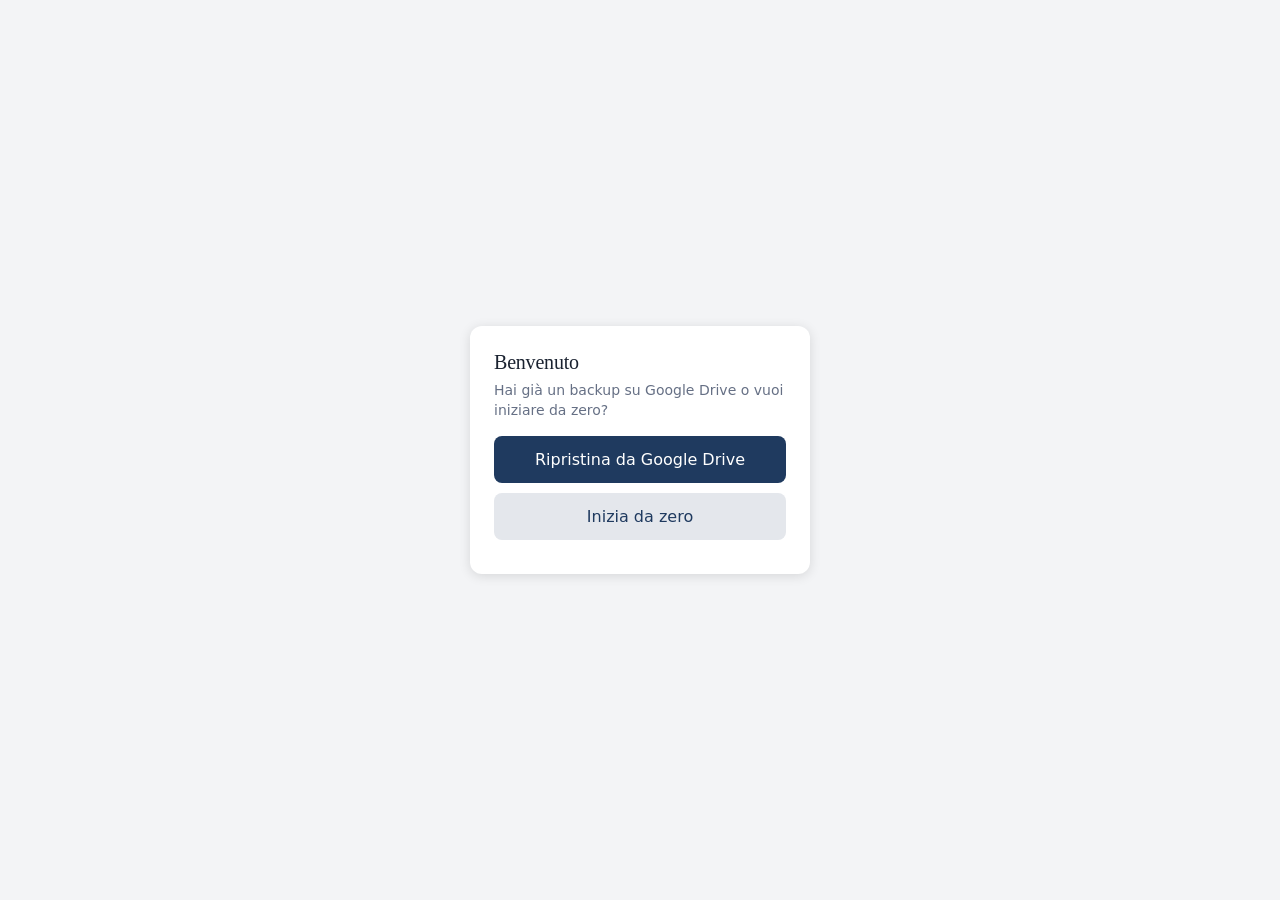
<file: index.html>
<!DOCTYPE html>
<html lang="it">
<head>
<meta charset="utf-8">
<meta name="viewport" content="width=device-width,initial-scale=1,viewport-fit=cover">
<meta name="theme-color" content="#1B2A41">
<title>Password</title>
<link rel="stylesheet" href="style.css">



<link rel="manifest" href="manifest.json">
<meta name="theme-color" content="#21497e">

<script>
if ("serviceWorker" in navigator) {
    navigator.serviceWorker.register("./service-worker.js");
}
</script>






</head>
<body>
<header id="top">
  <a id="bHome" href="index.html" aria-label="Home">🏠</a>
  <input id="q" type="search" placeholder="Cerca…" autocomplete="off" aria-label="Cerca">
  <button id="bAdd" aria-label="Aggiungi">➕</button>
  <button id="bEdit" aria-label="Abilita modifica">✏️</button>
  <button id="bSave" aria-label="Salva">💾</button>
</header>
<main id="main"></main>
<nav id="bar"></nav>
<div id="toast" role="status"></div>
<div id="lb" hidden></div>
<input type="file" id="fImp" accept=".json,.txt,application/json,text/plain" hidden>
<script src="app.js"></script>
</body>
</html>
</file>
<file: style.css>
:root{color-scheme:light dark;--ink:#1B2A41;--hd:#1B2A41;--bg:#F3F4F6;--card:#fff;--hover:#F8F9FB;--line:#DDE1E7;--brass:#A88549;--tx:#1A2230;--mu:#667085;--red:#A63D40;--btn:#1f3a5f;--alt:#e4e7ec;--altx:#1f3a5f;--serif:Georgia,'Times New Roman',serif;--mono:ui-monospace,SFMono-Regular,Menlo,Consolas,monospace}
@media (prefers-color-scheme:dark){
 :root:not([data-theme="light"]){--ink:#1B2A41;--hd:#E6EAF1;--bg:#0F141C;--card:#18202C;--hover:#1E2836;--line:#2A3443;--brass:#C2A065;--tx:#E4E8EE;--mu:#9AA5B5;--red:#E0787B;--btn:#3A5F94;--alt:#263143;--altx:#C9D5E8}
}
:root[data-theme="light"]{color-scheme:light}
:root[data-theme="dark"]{color-scheme:dark;--ink:#1B2A41;--hd:#E6EAF1;--bg:#0F141C;--card:#18202C;--hover:#1E2836;--line:#2A3443;--brass:#C2A065;--tx:#E4E8EE;--mu:#9AA5B5;--red:#E0787B;--btn:#3A5F94;--alt:#263143;--altx:#C9D5E8}
*{box-sizing:border-box;margin:0}
html,body{height:100%}
body{display:flex;flex-direction:column;font:16px/1.45 system-ui,-apple-system,'Segoe UI',sans-serif;background:var(--bg);color:var(--tx);-webkit-font-smoothing:antialiased}
a{color:inherit;text-decoration:none}
button{font:inherit;color:inherit;background:none;border:0;cursor:pointer}
button:focus-visible,input:focus-visible,a:focus-visible{outline:2px solid var(--brass);outline-offset:2px}
.ic{width:22px;height:22px;flex:none;fill:none;stroke:currentColor;stroke-width:1.75;stroke-linecap:round;stroke-linejoin:round}

/* barra in alto */
#top{display:flex;gap:4px;align-items:center;padding:8px 10px;padding-top:max(8px,env(safe-area-inset-top));background:var(--ink);color:#fff}
body.edit #top{box-shadow:inset 0 -3px var(--brass)}
#top button,#top a{flex:none;display:flex;align-items:center;justify-content:center;width:42px;height:42px;border-radius:8px}
#top button:hover,#top a:hover{background:#ffffff1a}
#top button.on{background:var(--brass)}
#top button:disabled{opacity:.35;cursor:default;background:none}
#q{flex:1;min-width:0;height:42px;margin:0 4px;padding:0 12px 0 38px;border:1px solid #ffffff33;border-radius:8px;font:inherit;color:#fff;background:#ffffff14 url("data:image/svg+xml,%3Csvg xmlns='http://www.w3.org/2000/svg' viewBox='0 0 24 24' fill='none' stroke='%23cbd2dc' stroke-width='2' stroke-linecap='round'%3E%3Ccircle cx='11' cy='11' r='7'/%3E%3Cpath d='M21 21l-4.3-4.3'/%3E%3C/svg%3E") no-repeat 12px center/18px}
#q::placeholder{color:#ffffffa6}
#q::-webkit-search-cancel-button{filter:invert(1);opacity:.7}
#q:focus{outline:0;border-color:var(--brass);background-color:#ffffff1f}

/* contenuto */
#main{flex:1;overflow-y:auto;width:100%;max-width:720px;margin:0 auto;padding:20px 16px 28px}
h1{font:400 26px/1.2 var(--serif);letter-spacing:-.01em;color:var(--hd);margin-bottom:14px}
.mu{color:var(--mu)}
.sub{font-size:14px;margin:-8px 0 18px}

/* barra in fondo */
#bar{display:flex;overflow-x:auto;background:var(--card);border-top:1px solid var(--line);padding-bottom:env(safe-area-inset-bottom)}
#bar a{flex:1 0 72px;display:flex;flex-direction:column;align-items:center;gap:3px;padding:8px 4px 7px;font-size:11px;color:var(--mu);border-top:2px solid transparent}
#bar a.on{color:var(--hd);font-weight:600;border-top-color:var(--brass)}

/* home */
.grid{display:grid;grid-template-columns:repeat(auto-fill,minmax(160px,1fr));gap:10px}
.cat{display:grid;grid-template-columns:auto 1fr;align-items:center;align-content:center;column-gap:12px;height:64px;padding:12px 14px;background:var(--card);border:1px solid var(--line);border-radius:8px;overflow:hidden}
.cat:hover{border-color:var(--hd)}
.cat .ic{grid-row:1/3;width:24px;height:24px;color:var(--brass)}
.cat span{overflow:hidden;text-overflow:ellipsis;white-space:nowrap;font:400 16px/1.25 var(--serif);color:var(--hd)}
.cat small{font-size:13px;color:var(--mu)}
.bk{display:flex;flex-wrap:wrap;gap:8px;align-items:center;margin-top:28px;padding-top:18px;border-top:1px solid var(--line)}
.bk button{padding:9px 14px;border:1px solid var(--hd);border-radius:6px;color:var(--hd);font-size:14px}
.bk button:hover{background:var(--ink);color:#fff}
.bk small{width:100%;font-size:13px;color:var(--mu)}

/* elenchi raggruppati */
.grp{background:var(--card);border:1px solid var(--line);border-radius:8px;overflow:hidden}
.grp:empty{display:none}
.grp>:last-child{border-bottom:0}
.grp+.grp{margin-top:12px}
.row{display:flex;align-items:center;gap:10px;width:100%;padding:9px 12px;text-align:left;border-bottom:1px solid var(--line)}
.row:hover{background:var(--hover)}
.row div{flex:1;min-width:0}
.row strong{display:block;font:400 16px/1.3 var(--serif);color:var(--hd);overflow:hidden;text-overflow:ellipsis;white-space:nowrap}
.rc{display:block;font-size:12px;color:var(--mu);overflow:hidden;text-overflow:ellipsis;white-space:nowrap}
.r2{display:flex;gap:10px;font-size:13px;color:var(--mu)}
.r2 span{min-width:0;overflow:hidden;text-overflow:ellipsis;white-space:nowrap}
.r2 span+span{flex:none;max-width:50%;padding-left:10px;border-left:1px solid var(--line)}
.r2 .mono{font-size:12.5px;color:var(--tx)}
.row .ic{width:16px;height:16px;color:var(--mu)}
.row .ic:first-child{width:22px;height:22px;color:var(--hd)}

/* dettaglio */
.back{display:flex;align-items:center;margin:0 0 10px -4px;font-size:14px;color:var(--mu)}
.back .ic{width:18px;height:18px}
.f{display:flex;align-items:center;gap:4px;padding:10px 6px 10px 14px;border-bottom:1px solid var(--line)}
.fv{flex:1;min-width:0}
.fv label{display:block;margin-bottom:1px;font-size:12px;color:var(--mu)}
.fv span{display:block;white-space:pre-wrap;overflow-wrap:anywhere}
.mono{font-family:var(--mono);font-size:15px;letter-spacing:.02em}
.fv input,.fv textarea{width:100%;padding:5px 0;border:0;border-bottom:1px solid var(--line);font:inherit;color:var(--tx);background:transparent;outline:0;resize:vertical}
.fv input:focus,.fv textarea:focus{border-bottom-color:var(--brass)}
.f button{flex:none;display:flex;align-items:center;justify-content:center;width:40px;height:40px;border-radius:8px;color:var(--mu)}
.f button:hover{color:var(--hd);background:var(--bg)}
.f .ic{width:19px;height:19px}
.th{display:flex;flex-wrap:wrap;gap:10px;margin-top:6px}
.th span{position:relative}
.th img{display:block;width:96px;height:96px;object-fit:cover;border-radius:6px;border:1px solid var(--line);cursor:zoom-in}
.th span button{position:absolute;top:-7px;right:-7px;width:22px;height:22px;border-radius:50%;background:var(--ink);color:#fff}
.th span button:hover{background:var(--red);color:#fff}
.th span button .ic{width:12px;height:12px;stroke-width:2.5}
.th .add{display:flex;flex-direction:column;align-items:center;justify-content:center;gap:4px;width:96px;height:96px;border:1px dashed var(--mu);border-radius:6px;color:var(--mu);font-size:12px}
.th .add .ic{width:22px;height:22px}
.del{width:100%;margin-top:14px;padding:12px;border:1px solid var(--red);border-radius:6px;color:var(--red);font-size:15px}
.del:hover{background:var(--red);color:#fff}

/* finestre e avvisi */
#lb{position:fixed;inset:0;z-index:9;display:flex;align-items:center;justify-content:center;padding:16px;background:#000c}
#lb[hidden]{display:none}
#lb img{max-width:100%;max-height:100%;border-radius:6px}
.sheet{width:100%;max-width:420px;max-height:90%;overflow-y:auto;padding:16px;border-radius:10px;background:var(--bg)}
.sheet h1{font-size:20px}
#toast{position:fixed;left:50%;bottom:calc(84px + env(safe-area-inset-bottom));z-index:10;transform:translateX(-50%);padding:9px 16px;border-radius:6px;background:var(--ink);color:#fff;font-size:14px;text-align:center;opacity:0;pointer-events:none;transition:opacity .2s}
#toast.on{opacity:1}

.grp:has(>.row){display:flex;flex-direction:column;gap:6px;background:none;border:0;box-shadow:none;overflow:visible}
.grp>.row{background:var(--card);border:0;border-radius:10px}

.thm{width:100%;display:flex;align-items:center;gap:8px;margin-top:10px;font-size:14px;color:var(--mu);cursor:pointer}
.thm input{width:18px;height:18px;accent-color:var(--brass)}
</file>
